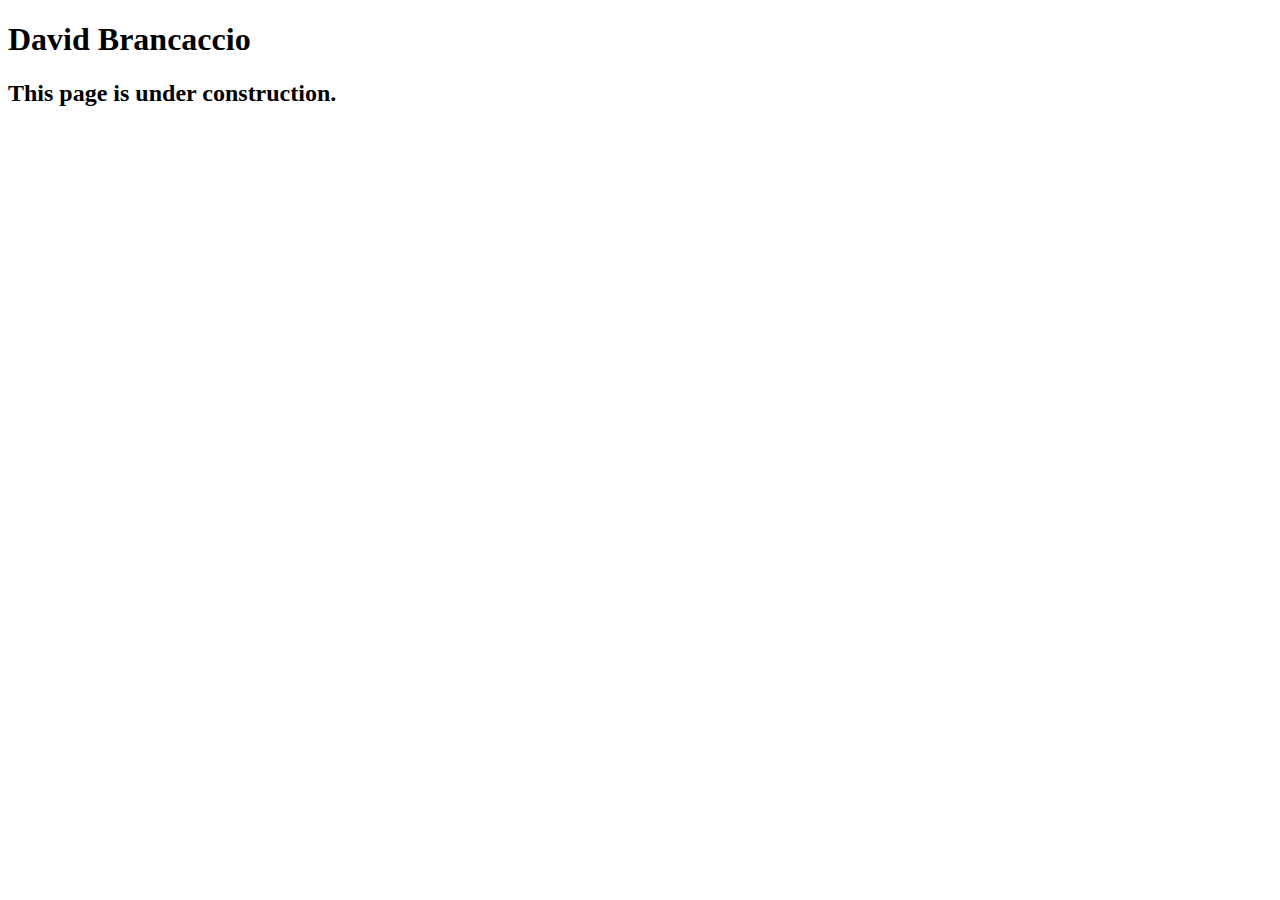
<file: speakers/brancaccio.html>
<!DOCTYPE html>
<html lang="en">

<head>
	<meta charset="utf-8">
	<title>San Joaquin Valley Town Hall</title>
	<link rel="shortcut icon" href="images/favicon.ico">
</head>

<body>
    <main>
	    <h1>David Brancaccio</h1>
	    <h2>This page is under construction.</h2>	        
    </main>
</body>

</html>
</file>
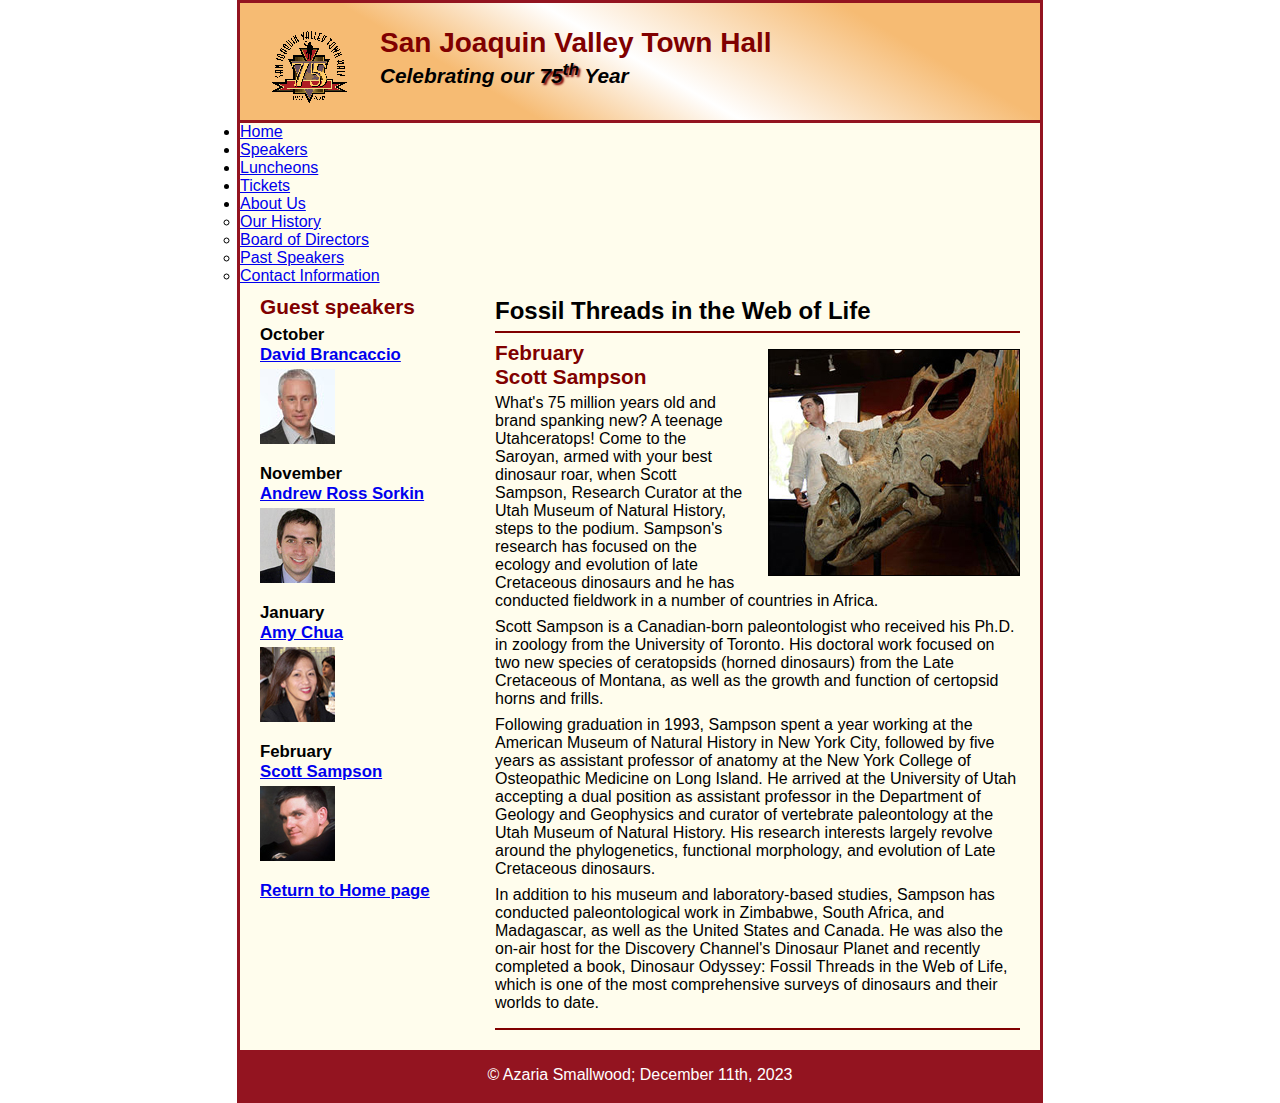
<file: speakers/c6_sampson.html>
<!DOCTYPE html>
<html lang="en">

<head>
	<meta charset="utf-8">
	<title>San Joaquin Valley Town Hall</title>
	<link rel="shortcut icon" href="../images/favicon.ico">
	<link rel="stylesheet" href="../styles/c6_speaker.css">
</head>

<body>
	<header>
		<img src="../images/town_hall_logo.gif" alt="Town Hall logo" height="80">
		<h2>San Joaquin Valley Town Hall</h2>
		<h3>Celebrating our <span class="shadow">75<sup>th</sup></span> Year</h3>
	</header>
	<nav id="nav_menu">
	  <ul>
             <li><a href="../index.html">Home</a></li>
             <li><a href="#">Speakers</a></li>
             <li><a href="#">Luncheons</a></li>
             <li><a href="#">Tickets</a></li>
             <li><a href="#">About Us</a>
                <ul>
                   <li><a href="#">Our History</a></li>
                   <li><a href="#">Board of Directors</a></li>
                   <li><a href="#">Past Speakers</a></li>
                   <li><a href="#">Contact Information</a></li>
                 </ul>
             </li>
          </ul>
	</nav>
	<main>
		<section>
			<h1>Fossil Threads in the Web of Life</h1>
			<article>
				<img src="../images/sampson_dinosaur.jpg" alt="Scott Sampson with dinosaur">
				<h2>February<br>Scott Sampson</h2>
				<p>What's 75 million years old and brand spanking new? A teenage Utahceratops! Come to the 
				   Saroyan, armed with your best dinosaur roar, when Scott Sampson, Research Curator at the 
				   Utah Museum of Natural History, steps to the podium. Sampson's research has focused on the 
				   ecology and evolution of late Cretaceous dinosaurs and he has conducted fieldwork in a number 
				   of countries in Africa.</p>
				<p>Scott Sampson is a Canadian-born paleontologist who received his Ph.D. in zoology from the 
				   University of Toronto. His doctoral work focused on two new species of ceratopsids (horned 
				   dinosaurs) from the Late Cretaceous of Montana, as well as the growth and function of certopsid 
				   horns and frills.</p>
				<p>Following graduation in 1993, Sampson spent a year working at the American Museum of Natural 
				   History in New York City, followed by five years as assistant professor of anatomy at the New 
				   York College of Osteopathic Medicine on Long Island. He arrived at the University of Utah 
				   accepting a dual position as assistant professor in the Department of Geology and Geophysics 
				   and curator of vertebrate paleontology at the Utah Museum of Natural History. His research 
				   interests largely revolve around the phylogenetics, functional morphology, and evolution of 
				   Late Cretaceous dinosaurs.</p>
				<p>In addition to his museum and laboratory-based studies, Sampson has conducted paleontological 
				   work in Zimbabwe, South Africa, and Madagascar, as well as the United States and Canada. He was 
				   also the on-air host for the Discovery Channel's Dinosaur Planet and recently completed a book, 
				   Dinosaur Odyssey: Fossil Threads in the Web of Life, which is one of the most 
				   comprehensive surveys of dinosaurs and their worlds to date.</p>
			</article>
		       </section>
		
		
		     <aside>
			<h2>Guest speakers</h2>
			<h3>October<br><a href="../speakers/brancaccio.html">David Brancaccio</a></h3>
			<img src="../images/brancaccio75.jpg" alt="David Brancaccio photo">
			<h3>November<br><a href="../speakers/sorkin.html">Andrew Ross Sorkin</a></h3>
			<img src="../images/sorkin75.jpg" alt="Andrew Ross Sorkin photo">
			<h3>January<br><a href="../speakers/chua.html">Amy Chua</a></h3>
			<img src="../images/chua75.jpg" alt="Amy Chua photo">
			<h3>February<br><a href="../speakers/c6_sampson.html">Scott Sampson</a></h3>
			<img src="../images/sampson75.jpg" alt="Scott Sampson photo">
			<h3><a href="../c6_index.html">Return to Home page</a></h3>
		</aside>
	       </main>
	      <footer>
		<p>&copy; Azaria Smallwood; December 11th, 2023</p>
	</footer>
      </body>
      </html>
</file>
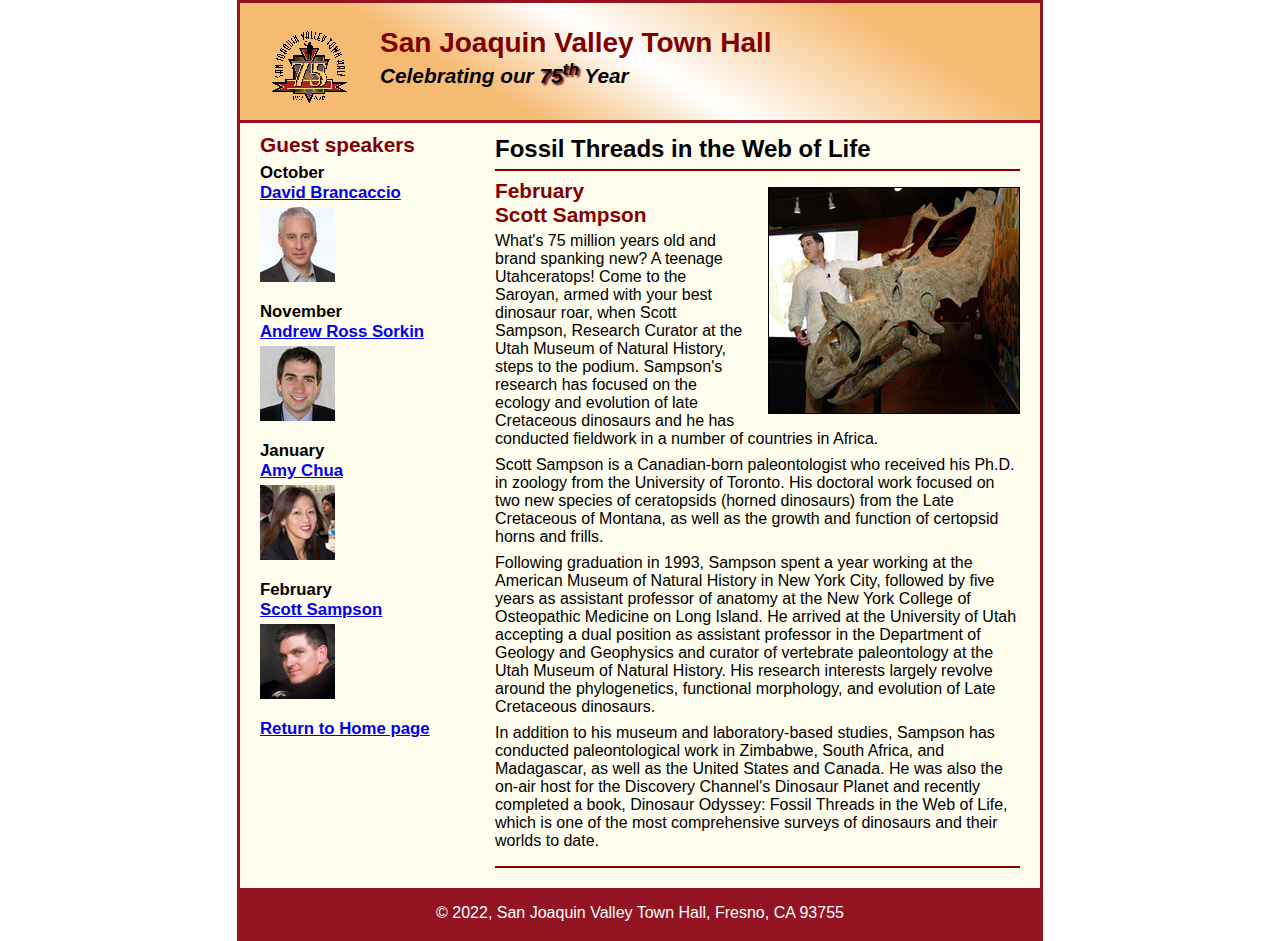
<file: speakers/c7_sampson.html>
<!DOCTYPE html>
<html lang="en">

<head>
	<meta charset="utf-8">
	<title>San Joaquin Valley Town Hall</title>
	<link rel="shortcut icon" href="../images/favicon.ico">
	<link rel="stylesheet" href="../styles/c6_speaker.css">
</head>

<body>
	<header>
		<img src="../images/town_hall_logo.gif" alt="Town Hall logo" height="80">
		<h2>San Joaquin Valley Town Hall</h2>
		<h3>Celebrating our <span class="shadow">75<sup>th</sup></span> Year</h3>
	</header>
	<main>
		<section>
			<h1>Fossil Threads in the Web of Life</h1>
			<article>
				<img src="../images/sampson_dinosaur.jpg" alt="Scott Sampson with dinosaur">
				<h2>February<br>Scott Sampson</h2>
				<p>What's 75 million years old and brand spanking new? A teenage Utahceratops! Come to the 
				   Saroyan, armed with your best dinosaur roar, when Scott Sampson, Research Curator at the 
				   Utah Museum of Natural History, steps to the podium. Sampson's research has focused on the 
				   ecology and evolution of late Cretaceous dinosaurs and he has conducted fieldwork in a number 
				   of countries in Africa.</p>
				<p>Scott Sampson is a Canadian-born paleontologist who received his Ph.D. in zoology from the 
				   University of Toronto. His doctoral work focused on two new species of ceratopsids (horned 
				   dinosaurs) from the Late Cretaceous of Montana, as well as the growth and function of certopsid 
				   horns and frills.</p>
				<p>Following graduation in 1993, Sampson spent a year working at the American Museum of Natural 
				   History in New York City, followed by five years as assistant professor of anatomy at the New 
				   York College of Osteopathic Medicine on Long Island. He arrived at the University of Utah 
				   accepting a dual position as assistant professor in the Department of Geology and Geophysics 
				   and curator of vertebrate paleontology at the Utah Museum of Natural History. His research 
				   interests largely revolve around the phylogenetics, functional morphology, and evolution of 
				   Late Cretaceous dinosaurs.</p>
				<p>In addition to his museum and laboratory-based studies, Sampson has conducted paleontological 
				   work in Zimbabwe, South Africa, and Madagascar, as well as the United States and Canada. He was 
				   also the on-air host for the Discovery Channel's Dinosaur Planet and recently completed a book, 
				   Dinosaur Odyssey: Fossil Threads in the Web of Life, which is one of the most 
				   comprehensive surveys of dinosaurs and their worlds to date.</p>
			</article>
		</section>
		
		<aside>
			<h2>Guest speakers</h2>
			<h3>October<br><a href="../speakers/brancaccio.html">David Brancaccio</a></h3>
			<img src="../images/brancaccio75.jpg" alt="David Brancaccio photo">
			<h3>November<br><a href="../speakers/sorkin.html">Andrew Ross Sorkin</a></h3>
			<img src="../images/sorkin75.jpg" alt="Andrew Ross Sorkin photo">
			<h3>January<br><a href="../speakers/chua.html">Amy Chua</a></h3>
			<img src="../images/chua75.jpg" alt="Amy Chua photo">
			<h3>February<br><a href="../speakers/c6_sampson.html">Scott Sampson</a></h3>
			<img src="../images/sampson75.jpg" alt="Scott Sampson photo">
			<h3><a href="../c6_index.html">Return to Home page</a></h3>
		</aside>
	</main>
	<footer>
		<p>&copy; 2022, San Joaquin Valley Town Hall, Fresno, CA 93755</p>
	</footer>
</body>
</html>
</file>
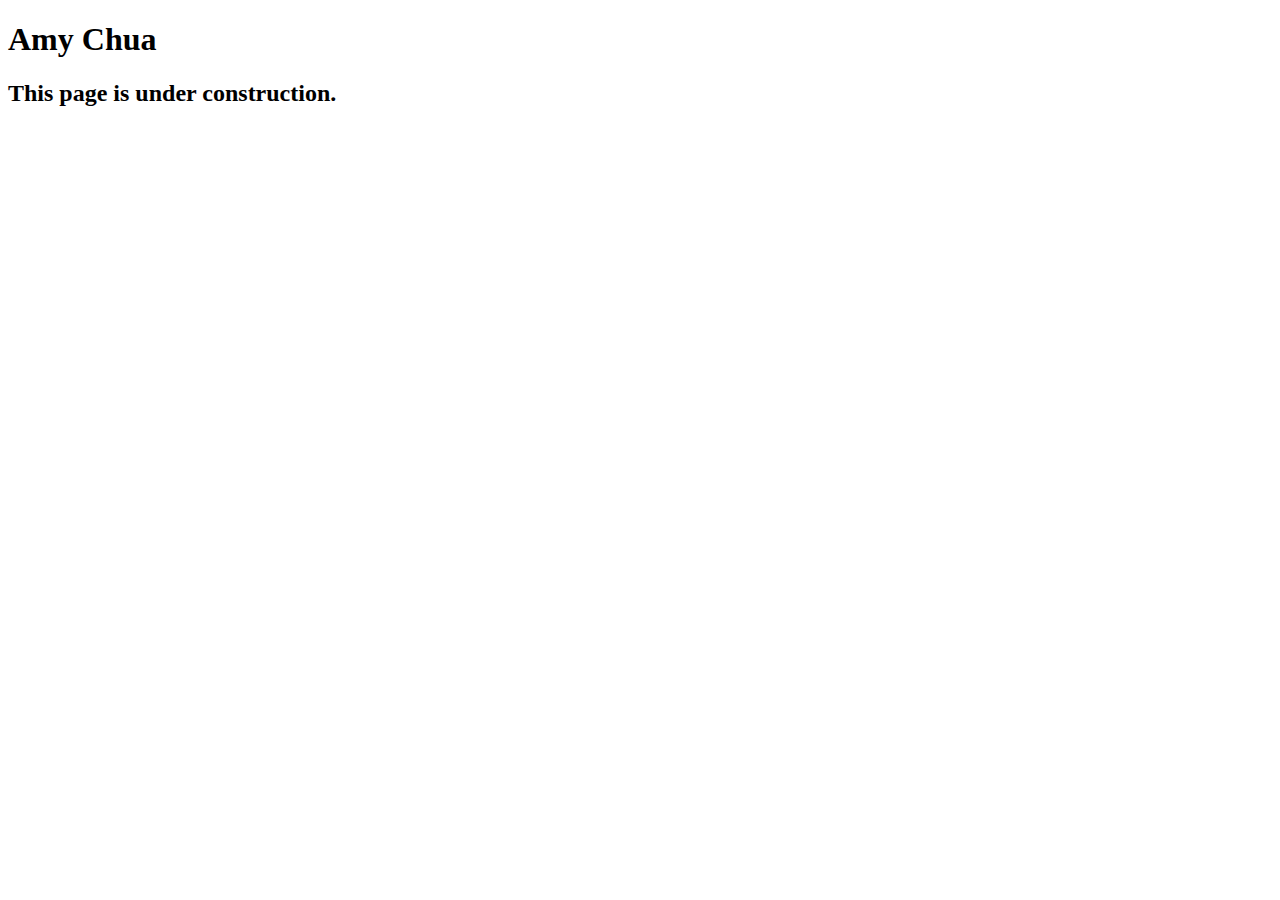
<file: speakers/chua.html>
<!DOCTYPE html>
<html lang="en">

<head>
	<meta charset="utf-8">
	<title>San Joaquin Valley Town Hall</title>
	<link rel="shortcut icon" href="images/favicon.ico">
</head>

<body>
	<main>
		<h1>Amy Chua</h1>
		<h2>This page is under construction.</h2>
	</main>
</body>

</html>
</file>
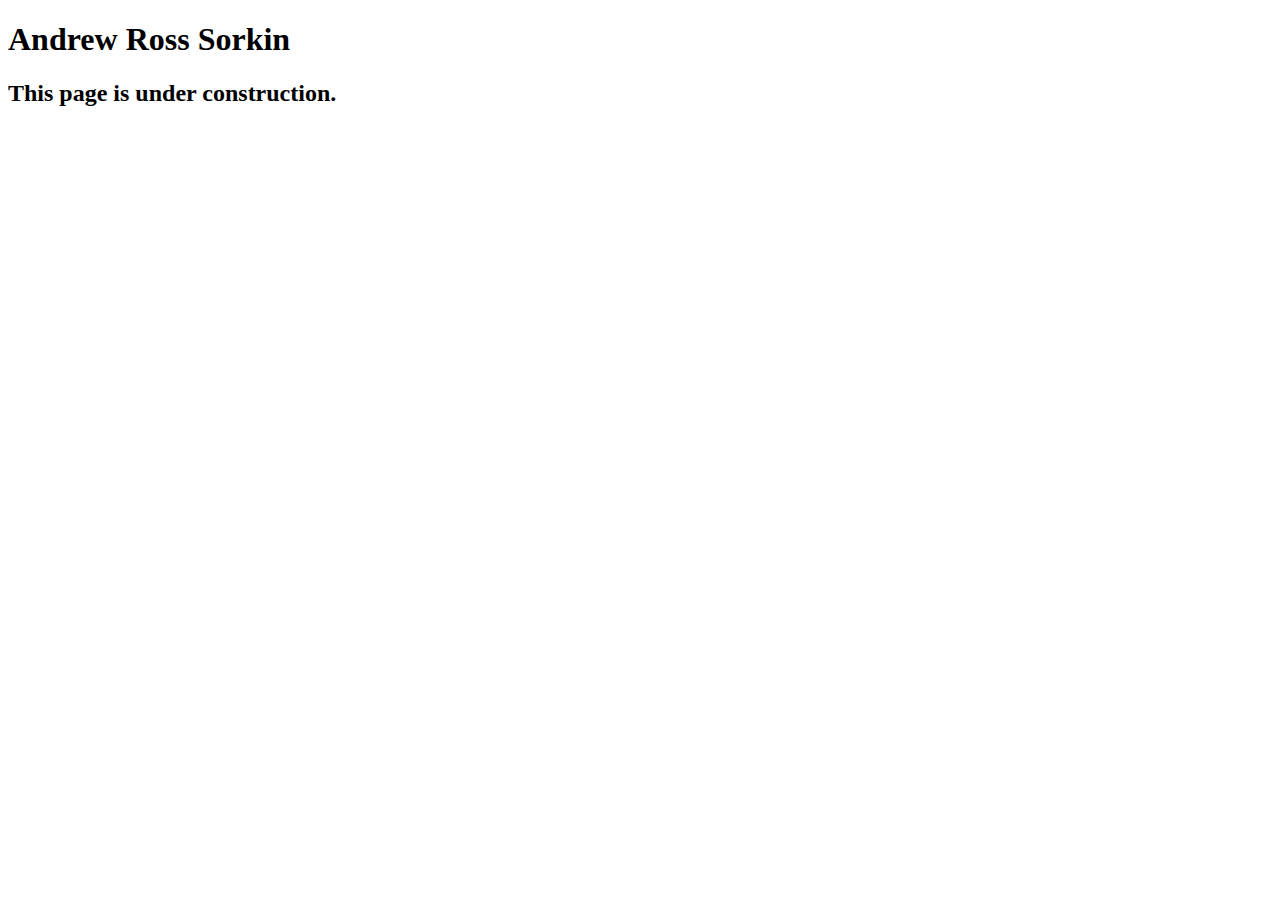
<file: speakers/sorkin.html>
<!DOCTYPE html>
<html lang="en">

<head>
	<meta charset="utf-8">
	<title>San Joaquin Valley Town Hall</title>
	<link rel="shortcut icon" href="images/favicon.ico">
</head>

<body>
	<main>
		<h1>Andrew Ross Sorkin</h1>
		<h2>This page is under construction.</h2>
	</main>
</body>

</html>
</file>
<file: styles/c6_speaker.css>
/* the styles for the elements */
* {
	margin: 0;
	padding: 0;
}
html {
	background-color: white;
}
body {
	font-family: Arial, Helvetica, sans-serif;
    font-size: 100%;
    width: 800px;
    margin: 0 auto;
    border: 3px solid #931420;
    background-color: #fffded;
}
a:focus, a:hover {
	font-style: italic;
}
/* the styles for the header */
header {
	padding: 1.5em 0 2em 0;
	border-bottom: 3px solid #931420;
		background-image: -moz-linear-gradient(
	    30deg, #f6bb73 0%, #f6bb73 30%, white 50%, #f6bb73 80%, #f6bb73 100%);
	background-image: -webkit-linear-gradient(
	    30deg, #f6bb73 0%, #f6bb73 30%, white 50%, #f6bb73 80%, #f6bb73 100%);
	background-image: -o-linear-gradient(
	    30deg, #f6bb73 0%, #f6bb73 30%, white 50%, #f6bb73 80%, #f6bb73 100%);
	background-image: linear-gradient(
	    30deg, #f6bb73 0%, #f6bb73 30%, white 50%, #f6bb73 80%, #f6bb73 100%);
}
header h2 {
	font-size: 175%;
	color: #800000;
}
header h3 {
	font-size: 130%;
	font-style: italic;
}
header img {
	float: left;
	padding: 0 30px;
}
.shadow {
	text-shadow: 2px 2px 2px #800000;
}
/* the styles for the section */
section {
	width: 525px;
	float: right;
	padding: 0 20px 20px 20px;
}
section h1 {
	font-size: 150%;
	padding: .5em 0 .25em 0;
	margin: 0;
}
section h2 {
	color: #800000;
	font-size: 130%;
	padding: .5em 0 .25em 0;
}
section p {
	padding-bottom: .5em;
}
section blockquote {
	padding: 0 2em;
	font-style: italic;
}
section ul {
	padding: 0 0 .25em 1.25em;
}
section li {
	padding-bottom: .35em;
}

/* the styles for the article */
article {
	padding: .5em 0;
	border-top: 2px solid #800000;
	border-bottom: 2px solid #800000;
}
article h2 {
	padding-top: 0;
}
article h3 {
	font-size: 105%;
	padding-bottom: .25em;
}
article img {
	float: right;
	margin: .5em 0 1em 1em;
	border: 1px solid black;
}

/* the styles for the aside */
aside {
	width: 215px;
	float: right;
	padding: 0 0 20px 20px;
}
aside h2 {
	color: #800000;
	font-size: 130%;
	padding: .5em 0 .25em 0;
}
aside h3 {
	font-size: 105%;
	padding-bottom: .25em;
}
aside img {
	padding-bottom: 1em;
}

/* the styles for the footer */
footer {
	background-color: #931420;
	clear: both;

}
footer p {
	text-align: center;
	color: white;
	padding: 1em 0;
}
</file>
